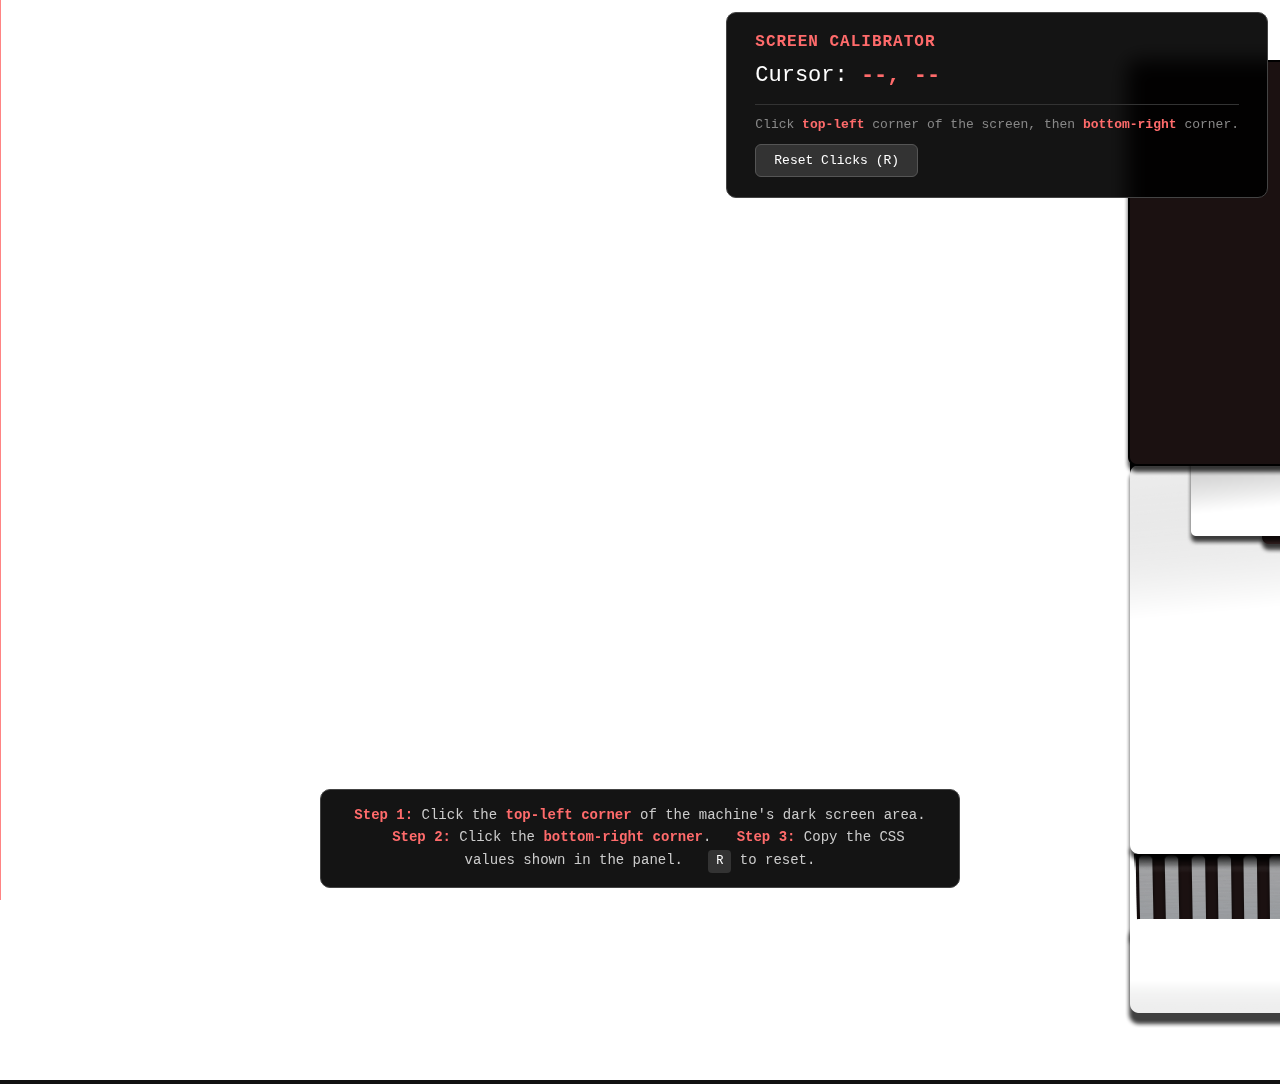
<file: calibrate.html>
<!DOCTYPE html>
<html lang="en">
<head>
    <meta charset="UTF-8">
    <title>Screen Position Calibrator</title>
    <style>
        * { margin: 0; padding: 0; box-sizing: border-box; }
        body {
            background: #111;
            color: #fff;
            font-family: 'Consolas', 'Monaco', monospace;
            overflow: auto;
            cursor: crosshair;
        }
        .container { position: relative; display: inline-block; }
        img { display: block; }
        .crosshair-h, .crosshair-v {
            position: fixed;
            pointer-events: none;
            z-index: 100;
        }
        .crosshair-h {
            width: 100%;
            height: 1px;
            left: 0;
            background: rgba(255, 50, 50, 0.6);
        }
        .crosshair-v {
            width: 1px;
            height: 100%;
            top: 0;
            background: rgba(255, 50, 50, 0.6);
        }
        .marker {
            position: absolute;
            width: 12px;
            height: 12px;
            border: 2px solid #ff3333;
            border-radius: 50%;
            transform: translate(-50%, -50%);
            pointer-events: none;
            z-index: 90;
        }
        .marker::after {
            content: attr(data-label);
            position: absolute;
            left: 16px;
            top: -4px;
            font-size: 13px;
            color: #ff3333;
            white-space: nowrap;
            font-weight: bold;
        }
        .rect-overlay {
            position: absolute;
            border: 2px dashed #00ff88;
            pointer-events: none;
            z-index: 80;
        }
        .rect-overlay::after {
            content: attr(data-dims);
            position: absolute;
            bottom: -22px;
            left: 0;
            font-size: 12px;
            color: #00ff88;
            white-space: nowrap;
        }
        .panel {
            position: fixed;
            top: 12px;
            right: 12px;
            z-index: 200;
            background: rgba(0, 0, 0, 0.92);
            padding: 20px 28px;
            border: 1px solid #444;
            border-radius: 10px;
            min-width: 320px;
            backdrop-filter: blur(10px);
        }
        .panel h2 {
            font-size: 16px;
            margin-bottom: 12px;
            color: #ff6b6b;
            letter-spacing: 1px;
        }
        .panel .pos {
            font-size: 22px;
            color: #fff;
            margin-bottom: 16px;
        }
        .panel .pos b { color: #ff6b6b; }
        .clicks-list { border-top: 1px solid #333; padding-top: 12px; }
        .click-item {
            color: #4ade80;
            font-size: 14px;
            line-height: 1.8;
        }
        .css-output {
            margin-top: 14px;
            padding: 14px;
            background: #1a1a2e;
            border-radius: 6px;
            border: 1px solid #333;
        }
        .css-output div {
            color: #ff6b6b;
            font-size: 14px;
            font-weight: bold;
            line-height: 1.8;
        }
        .css-output .prop { color: #7dd3fc; }
        .css-output .val { color: #fbbf24; }
        .instructions {
            position: fixed;
            bottom: 12px;
            left: 50%;
            transform: translateX(-50%);
            background: rgba(0, 0, 0, 0.92);
            padding: 14px 28px;
            border-radius: 10px;
            border: 1px solid #444;
            font-size: 14px;
            color: #ccc;
            z-index: 200;
            text-align: center;
            max-width: 700px;
            line-height: 1.6;
        }
        .instructions b { color: #ff6b6b; }
        .instructions .key { 
            display: inline-block;
            background: #333;
            padding: 2px 8px;
            border-radius: 4px;
            color: #fff;
            font-size: 12px;
        }
        .btn-reset {
            margin-top: 12px;
            background: #333;
            color: #fff;
            border: 1px solid #555;
            padding: 8px 18px;
            border-radius: 6px;
            cursor: pointer;
            font-family: inherit;
            font-size: 13px;
        }
        .btn-reset:hover { background: #444; }
    </style>
</head>
<body>
    <div class="container" id="container">
        <img src="images/EspressoMachine.png" id="img" draggable="false">
    </div>
    <div class="crosshair-h" id="ch"></div>
    <div class="crosshair-v" id="cv"></div>
    <div class="panel">
        <h2>SCREEN CALIBRATOR</h2>
        <div class="pos">Cursor: <b id="pos">--, --</b></div>
        <div class="clicks-list" id="clicks">
            <div style="color:#888;font-size:13px">Click <b style="color:#ff6b6b">top-left</b> corner of the screen, then <b style="color:#ff6b6b">bottom-right</b> corner.</div>
        </div>
        <button class="btn-reset" onclick="resetClicks()">Reset Clicks (R)</button>
    </div>
    <div class="instructions">
        <b>Step 1:</b> Click the <b>top-left corner</b> of the machine's dark screen area. &nbsp;
        <b>Step 2:</b> Click the <b>bottom-right corner</b>. &nbsp;
        <b>Step 3:</b> Copy the CSS values shown in the panel. &nbsp;
        <span class="key">R</span> to reset.
    </div>
    <!-- Background music: attempt muted autoplay, then unmute & fade-in on first interaction -->
    <audio id="bgMusic" src="audio/music.mp3" loop preload="auto" crossorigin="anonymous"></audio>

    <script>
    (function(){
        function fadeIn(audioEl, targetVol, durationMs){
            audioEl.volume = 0;
            var STEPS = 80;
            var stepTime = durationMs / STEPS;
            var stepVol = targetVol / STEPS;
            var i = 0;
            var iv = setInterval(function(){
                i++;
                audioEl.volume = Math.min(targetVol, parseFloat((stepVol * i).toFixed(4)));
                if(i >= STEPS) clearInterval(iv);
            }, stepTime);
        }

        var bg = document.getElementById('bgMusic');
        bg.volume = 0;

        function tryStartMuted() {
            // Start muted playback (muted autoplay is allowed in most browsers)
            bg.muted = true;
            bg.play().then(function(){
                // Muted playback succeeded. Unmute on the first user gesture and fade in.
                function enableSoundOnce(){
                    bg.muted = false;
                    fadeIn(bg, 0.18, 4000);
                }
                document.addEventListener('click', enableSoundOnce, { once: true });
                document.addEventListener('touchstart', enableSoundOnce, { once: true });
            }).catch(function(){
                // Muted autoplay failed (rare). Fallback to starting on first user gesture.
                function startOnInteraction(){
                    bg.muted = false;
                    bg.play().then(function(){ fadeIn(bg, 0.18, 4000); }).catch(function(){});
                }
                document.addEventListener('click', startOnInteraction, { once: true });
                document.addEventListener('touchstart', startOnInteraction, { once: true });
            });
        }

        // Attempt immediately
        tryStartMuted();
    })();
    </script>

    <script>
        var img = document.getElementById('img');
        var container = document.getElementById('container');
        var ch = document.getElementById('ch');
        var cv = document.getElementById('cv');
        var posEl = document.getElementById('pos');
        var clicksEl = document.getElementById('clicks');
        var clickPoints = [];
        var markers = [];
        var rectOverlay = null;

        document.addEventListener('mousemove', function (e) {
            ch.style.top = e.clientY + 'px';
            cv.style.left = e.clientX + 'px';
            var rect = img.getBoundingClientRect();
            var x = Math.round(e.clientX - rect.left);
            var y = Math.round(e.clientY - rect.top);
            posEl.textContent = x + ', ' + y;
        });

        img.addEventListener('click', function (e) {
            if (clickPoints.length >= 2) return;
            var rect = img.getBoundingClientRect();
            var x = Math.round(e.clientX - rect.left);
            var y = Math.round(e.clientY - rect.top);
            clickPoints.push({ x: x, y: y });

            // Add visual marker
            var marker = document.createElement('div');
            marker.className = 'marker';
            marker.style.left = x + 'px';
            marker.style.top = y + 'px';
            marker.setAttribute('data-label', clickPoints.length === 1 ? 'TOP-LEFT (' + x + ', ' + y + ')' : 'BOTTOM-RIGHT (' + x + ', ' + y + ')');
            container.appendChild(marker);
            markers.push(marker);

            updatePanel();
        });

        document.addEventListener('keydown', function (e) {
            if (e.key === 'r' || e.key === 'R') resetClicks();
        });

        function resetClicks() {
            clickPoints = [];
            markers.forEach(function (m) { m.remove(); });
            markers = [];
            if (rectOverlay) { rectOverlay.remove(); rectOverlay = null; }
            updatePanel();
        }

        function updatePanel() {
            var html = '';
            if (clickPoints.length === 0) {
                html = '<div style="color:#888;font-size:13px">Click <b style="color:#ff6b6b">top-left</b> corner of the screen, then <b style="color:#ff6b6b">bottom-right</b> corner.</div>';
            }
            clickPoints.forEach(function (p, i) {
                var label = i === 0 ? 'Top-Left' : 'Bottom-Right';
                html += '<div class="click-item">' + label + ': (' + p.x + ', ' + p.y + ')</div>';
            });

            if (clickPoints.length >= 2) {
                var tl = clickPoints[0];
                var br = clickPoints[1];
                var w = br.x - tl.x;
                var h = br.y - tl.y;

                // Draw rectangle overlay
                if (rectOverlay) rectOverlay.remove();
                rectOverlay = document.createElement('div');
                rectOverlay.className = 'rect-overlay';
                rectOverlay.style.left = tl.x + 'px';
                rectOverlay.style.top = tl.y + 'px';
                rectOverlay.style.width = w + 'px';
                rectOverlay.style.height = h + 'px';
                rectOverlay.setAttribute('data-dims', w + ' × ' + h + 'px');
                container.appendChild(rectOverlay);

                html += '<div class="css-output">';
                html += '<div style="color:#aaa;font-size:12px;margin-bottom:8px">Copy these into styles.css :root</div>';
                html += '<div><span class="prop">--screen-left:</span> <span class="val">' + tl.x + 'px</span>;</div>';
                html += '<div><span class="prop">--screen-top:</span> <span class="val">' + tl.y + 'px</span>;</div>';
                html += '<div><span class="prop">--screen-w:</span> <span class="val">' + w + 'px</span>;</div>';
                html += '<div><span class="prop">--screen-h:</span> <span class="val">' + h + 'px</span>;</div>';
                html += '</div>';
            }

            clicksEl.innerHTML = html;
        }
    </script>
</body>
</html>
</file>
